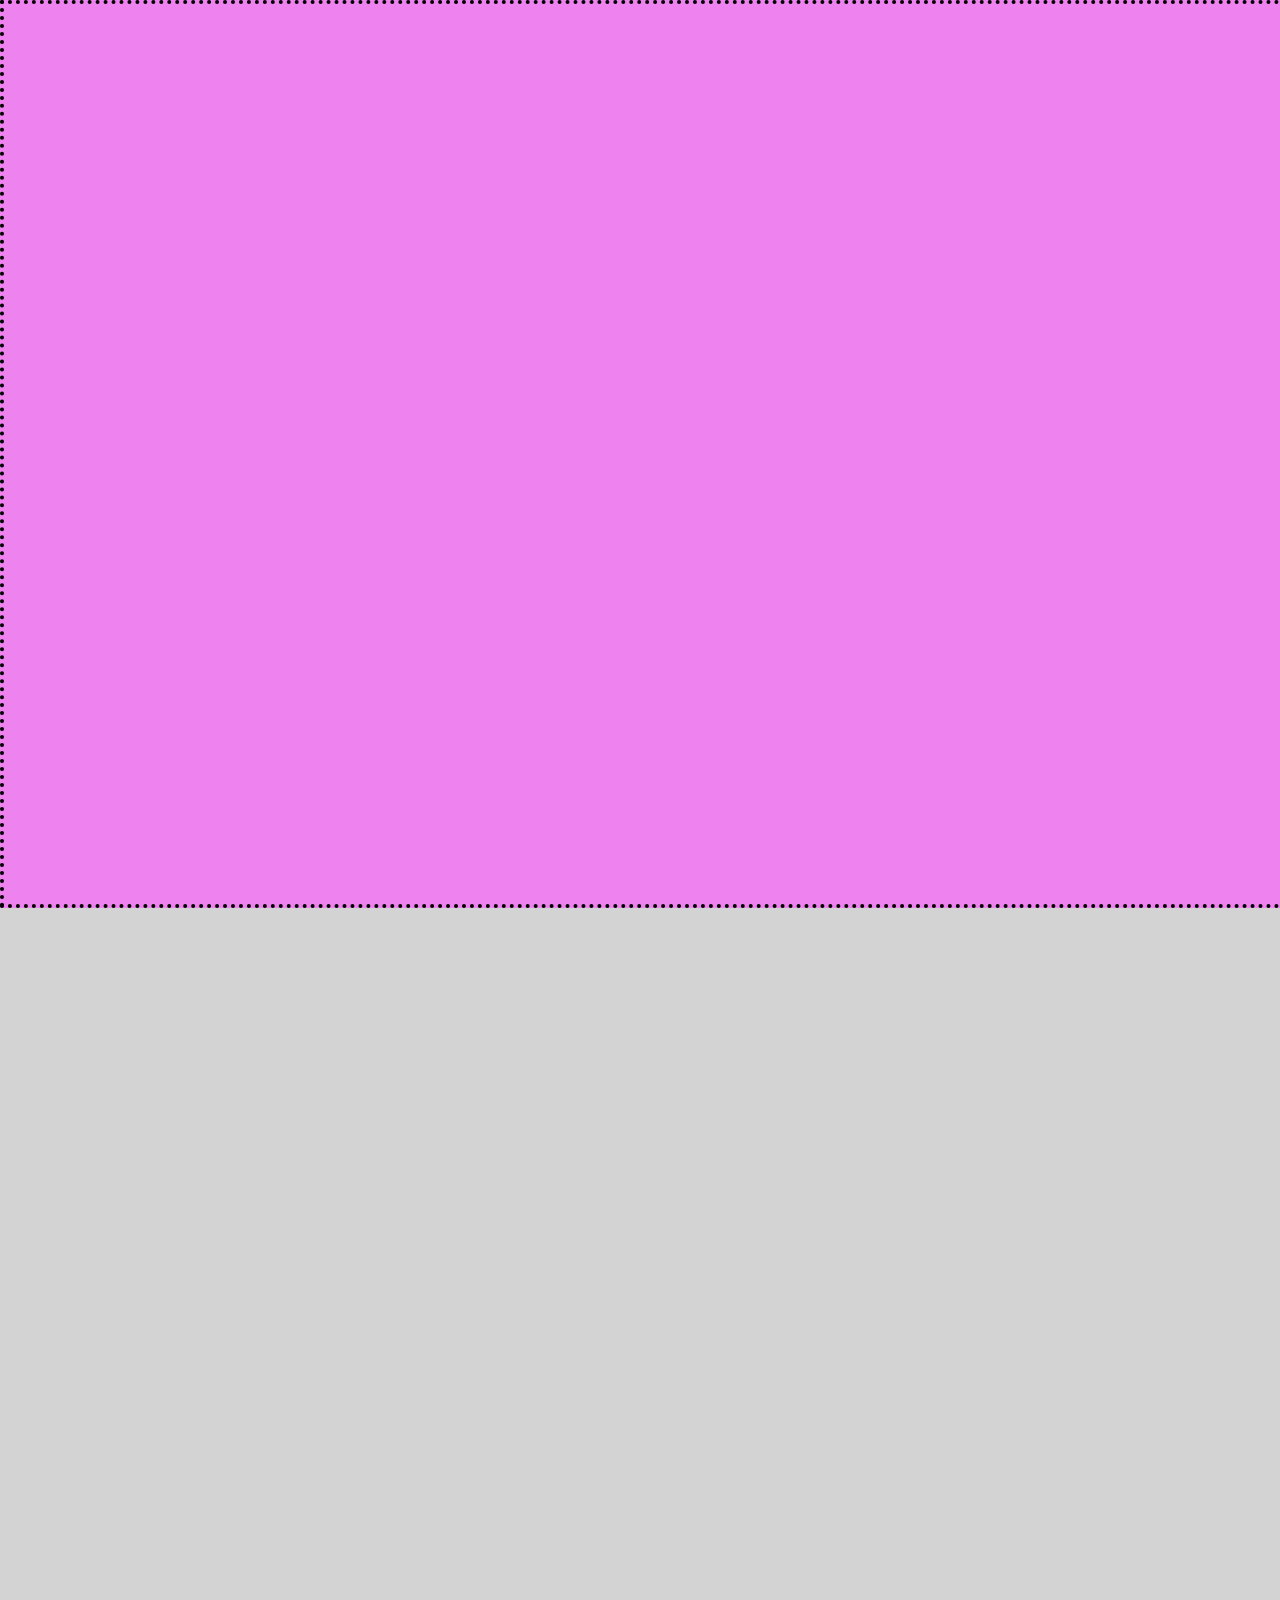
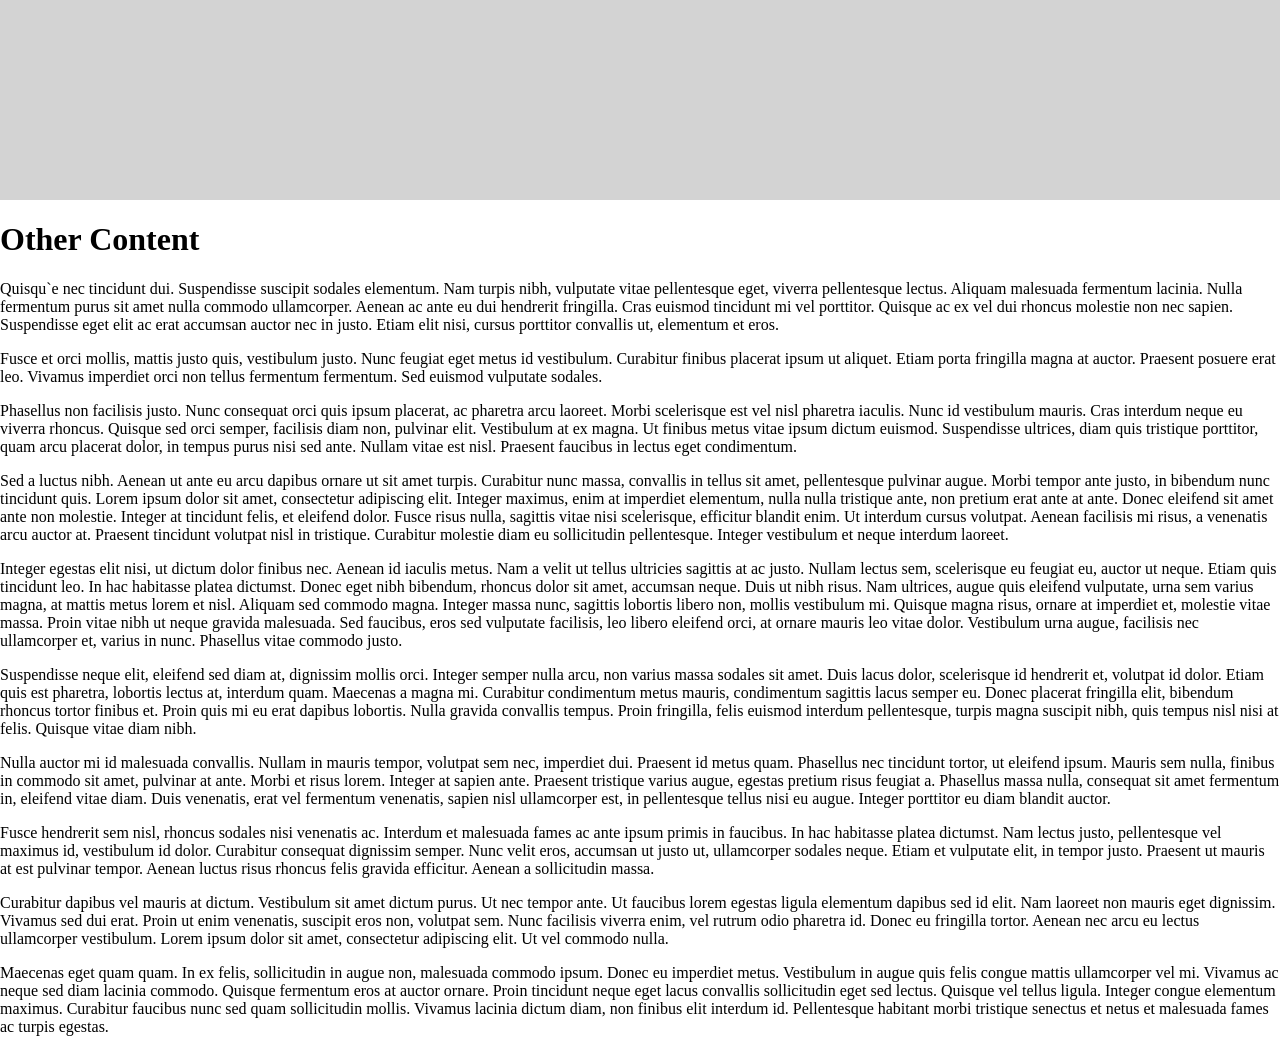
<file: experiments/sticky-blocks-header/index.html>
<!DOCTYPE html>
<html>
<head>
	<title></title>
	<link rel="stylesheet" type="text/css" href="css/index.css
	">
	<script src="https://code.jquery.com/jquery-3.3.1.min.js" crossorigin="anonymous"></script>
	<script src="js/index.js" defer></script>
</head>
<body>
	<div id="banner">
		<div class="banner-spacer"></div>
		<div class="banner-wrap">
			<div class="sticky-wrap">
				<!-- <div class="backgrounds"> -->
				<div class="background background0"></div>
				<div class="spacer bottom"></div>
			</div>
			<div class="sticky-wrap">
				<div class="background background1"></div>
				<div class="spacer bottom"></div>
			</div>
			<div class="sticky-wrap">
				<div class="background background2"></div>
				<!-- </div> -->
				<div class="spacer bottom"></div>
			</div>
			<div class="sticky-wrap">
				<div class="background background3"></div>
				<!-- </div> -->
				<div class="spacer bottom"></div>
			</div>
			<div class="sticky-wrap">
				<div class="background background4"></div>
				<!-- </div> -->
				<div class="spacer bottom"></div>
			</div>
			<div class="sticky-wrap">
				<div class="background background5"></div>
				<!-- </div> -->
				<div class="spacer bottom"></div>
			</div>
			<div class="sticky-wrap">
				<div class="background background6"></div>
				<!-- </div> -->
				<div class="spacer bottom"></div>
			</div>
			<div class="sticky-wrap">
				<div class="spacer top"></div>
				<div class="footer">
					I'm at the bottom of the screen during the banner
				</div>
			</div>
		</div>
	</div>
	<main>
		<h1>Other Content</h1>
		<p>Quisqu`e nec tincidunt dui. Suspendisse suscipit sodales elementum. Nam turpis nibh, vulputate vitae pellentesque eget, viverra pellentesque lectus. Aliquam malesuada fermentum lacinia. Nulla fermentum purus sit amet nulla commodo ullamcorper. Aenean ac ante eu dui hendrerit fringilla. Cras euismod tincidunt mi vel porttitor. Quisque ac ex vel dui rhoncus molestie non nec sapien. Suspendisse eget elit ac erat accumsan auctor nec in justo. Etiam elit nisi, cursus porttitor convallis ut, elementum et eros.</p>

		<p>Fusce et orci mollis, mattis justo quis, vestibulum justo. Nunc feugiat eget metus id vestibulum. Curabitur finibus placerat ipsum ut aliquet. Etiam porta fringilla magna at auctor. Praesent posuere erat leo. Vivamus imperdiet orci non tellus fermentum fermentum. Sed euismod vulputate sodales.</p>

		<p>Phasellus non facilisis justo. Nunc consequat orci quis ipsum placerat, ac pharetra arcu laoreet. Morbi scelerisque est vel nisl pharetra iaculis. Nunc id vestibulum mauris. Cras interdum neque eu viverra rhoncus. Quisque sed orci semper, facilisis diam non, pulvinar elit. Vestibulum at ex magna. Ut finibus metus vitae ipsum dictum euismod. Suspendisse ultrices, diam quis tristique porttitor, quam arcu placerat dolor, in tempus purus nisi sed ante. Nullam vitae est nisl. Praesent faucibus in lectus eget condimentum.</p>

		<p>Sed a luctus nibh. Aenean ut ante eu arcu dapibus ornare ut sit amet turpis. Curabitur nunc massa, convallis in tellus sit amet, pellentesque pulvinar augue. Morbi tempor ante justo, in bibendum nunc tincidunt quis. Lorem ipsum dolor sit amet, consectetur adipiscing elit. Integer maximus, enim at imperdiet elementum, nulla nulla tristique ante, non pretium erat ante at ante. Donec eleifend sit amet ante non molestie. Integer at tincidunt felis, et eleifend dolor. Fusce risus nulla, sagittis vitae nisi scelerisque, efficitur blandit enim. Ut interdum cursus volutpat. Aenean facilisis mi risus, a venenatis arcu auctor at. Praesent tincidunt volutpat nisl in tristique. Curabitur molestie diam eu sollicitudin pellentesque. Integer vestibulum et neque interdum laoreet.</p>

		<p>Integer egestas elit nisi, ut dictum dolor finibus nec. Aenean id iaculis metus. Nam a velit ut tellus ultricies sagittis at ac justo. Nullam lectus sem, scelerisque eu feugiat eu, auctor ut neque. Etiam quis tincidunt leo. In hac habitasse platea dictumst. Donec eget nibh bibendum, rhoncus dolor sit amet, accumsan neque. Duis ut nibh risus. Nam ultrices, augue quis eleifend vulputate, urna sem varius magna, at mattis metus lorem et nisl. Aliquam sed commodo magna. Integer massa nunc, sagittis lobortis libero non, mollis vestibulum mi. Quisque magna risus, ornare at imperdiet et, molestie vitae massa. Proin vitae nibh ut neque gravida malesuada. Sed faucibus, eros sed vulputate facilisis, leo libero eleifend orci, at ornare mauris leo vitae dolor. Vestibulum urna augue, facilisis nec ullamcorper et, varius in nunc. Phasellus vitae commodo justo.</p>

		<p>Suspendisse neque elit, eleifend sed diam at, dignissim mollis orci. Integer semper nulla arcu, non varius massa sodales sit amet. Duis lacus dolor, scelerisque id hendrerit et, volutpat id dolor. Etiam quis est pharetra, lobortis lectus at, interdum quam. Maecenas a magna mi. Curabitur condimentum metus mauris, condimentum sagittis lacus semper eu. Donec placerat fringilla elit, bibendum rhoncus tortor finibus et. Proin quis mi eu erat dapibus lobortis. Nulla gravida convallis tempus. Proin fringilla, felis euismod interdum pellentesque, turpis magna suscipit nibh, quis tempus nisl nisi at felis. Quisque vitae diam nibh.</p>

		<p>Nulla auctor mi id malesuada convallis. Nullam in mauris tempor, volutpat sem nec, imperdiet dui. Praesent id metus quam. Phasellus nec tincidunt tortor, ut eleifend ipsum. Mauris sem nulla, finibus in commodo sit amet, pulvinar at ante. Morbi et risus lorem. Integer at sapien ante. Praesent tristique varius augue, egestas pretium risus feugiat a. Phasellus massa nulla, consequat sit amet fermentum in, eleifend vitae diam. Duis venenatis, erat vel fermentum venenatis, sapien nisl ullamcorper est, in pellentesque tellus nisi eu augue. Integer porttitor eu diam blandit auctor.</p>

		<p>Fusce hendrerit sem nisl, rhoncus sodales nisi venenatis ac. Interdum et malesuada fames ac ante ipsum primis in faucibus. In hac habitasse platea dictumst. Nam lectus justo, pellentesque vel maximus id, vestibulum id dolor. Curabitur consequat dignissim semper. Nunc velit eros, accumsan ut justo ut, ullamcorper sodales neque. Etiam et vulputate elit, in tempor justo. Praesent ut mauris at est pulvinar tempor. Aenean luctus risus rhoncus felis gravida efficitur. Aenean a sollicitudin massa.</p>

		<p>Curabitur dapibus vel mauris at dictum. Vestibulum sit amet dictum purus. Ut nec tempor ante. Ut faucibus lorem egestas ligula elementum dapibus sed id elit. Nam laoreet non mauris eget dignissim. Vivamus sed dui erat. Proin ut enim venenatis, suscipit eros non, volutpat sem. Nunc facilisis viverra enim, vel rutrum odio pharetra id. Donec eu fringilla tortor. Aenean nec arcu eu lectus ullamcorper vestibulum. Lorem ipsum dolor sit amet, consectetur adipiscing elit. Ut vel commodo nulla.</p>

		<p>Maecenas eget quam quam. In ex felis, sollicitudin in augue non, malesuada commodo ipsum. Donec eu imperdiet metus. Vestibulum in augue quis felis congue mattis ullamcorper vel mi. Vivamus ac neque sed diam lacinia commodo. Quisque fermentum eros at auctor ornare. Proin tincidunt neque eget lacus convallis sollicitudin eget sed lectus. Quisque vel tellus ligula. Integer congue elementum maximus. Curabitur faucibus nunc sed quam sollicitudin mollis. Vivamus lacinia dictum diam, non finibus elit interdum id. Pellentesque habitant morbi tristique senectus et netus et malesuada fames ac turpis egestas.</p>
	</main>

</body>
</html>
</file>
<file: experiments/sticky-blocks-header/css/index.css>
html, body {
	margin: 0;
	padding: 0;
}

.hidden {
	opacity: 0;
}

#banner .banner-wrap {
	position: absolute;
	top: 0;
}

#banner .banner-spacer {
	height: 200vh;
}

#banner .sticky-wrap {
	position: absolute;
	top: 0;
	background-color: lightgray;
	height: 200vh;
}

/*#banner .backgrounds {
	height: auto;
	min-height: calc(100% - 100px);
}*/

#banner .background {
	position: -webkit-sticky; 
	position: sticky;
	top: 0;
	border: dotted 4px black;
	height: 100vh;
	width: 100vw;
	background-image: url(https://images.squarespace-cdn.com/content/v1/5aec6d014cde7a359cca8d01/1580442517629-470X8TJEA7V6V7YHUSIT/ke17ZwdGBToddI8pDm48kGDpvalPb1SqHoCn1hwN0Y57gQa3H78H3Y0txjaiv_0fDoOvxcdMmMKkDsyUqMSsMWxHk725yiiHCCLfrh8O1z5QHyNOqBUUEtDDsRWrJLTmx-YtV7KdJhhcFMxgH7DNwVWsr4BytTuzU0mdZNjZkC7ehjA8nxqmKGxR1QtMJl5J/noun_Circle_1341829_bought.png);
	background-size: 100px;
	z-index: 1;
}

/* ROYGBIV */

#banner .background0 {
	background-color: violet;
}

#banner .background1 {
	background-color: indigo;
}

#banner .background2 {
	background-color: blue;
}

#banner .background3 {
	background-color: green;
}

#banner .background4 {
	background-color: yellow;
}

#banner .background5 {
	background-color: orange;
}

#banner .background6 {
	background-color: red;
}

#banner .spacer.bottom {
	height: 100vh;
}

#banner .spacer.top {
	height: calc(100% - 100px);
}

#banner .footer {
	position: -webkit-sticky; 
	position: sticky; 
	bottom: 0; 
	border: dotted 4px red;
	height: 100px;
	width: 100vw;
}


main {
	background-color: white;
	/*position: absolute;*/
	/*top: 200vh;*/
}
</file>
